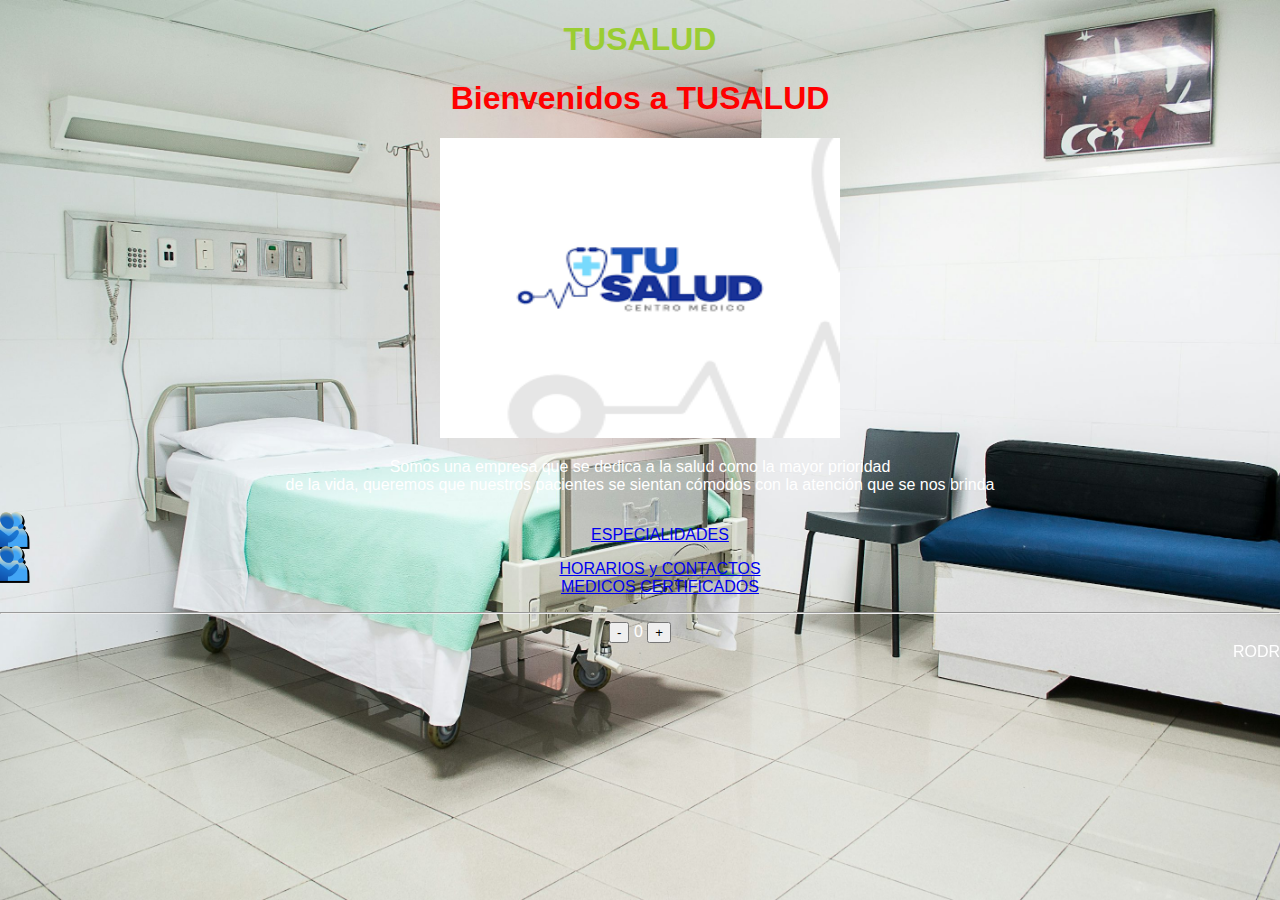
<file: index.html>
<!DOCTYPE html>
<html lagn = "es">
<head>         
    <meta charset="UTF-8">
    <title> Mi pagina con vinculos y links </title>  
    <link rel="stylesheet" href="estilos.css">
    
</head>
<body>

<center><h1 class="texto-arial" id="subtitulo-amarillo">TUSALUD</h1></center>
<center><h1 class="texto-arial" id="titulo-rojo"> Bienvenidos a TUSALUD  </h1></center>
<center><img src="tusalud.png" alt=""   width="400" height="300" /></center>





<center><p class="texto-arial "   widht=" 340"  height="300">
                       Somos una empresa que se dedica a la salud como la mayor prioridad<br>
                       de la vida, queremos que nuestros pacientes se sientan cómodos con la 
                       atención que se nos brinda

                    </p></center>
                
                     
                    <center><ul>
                            <li><a href="especialidade.HTML">ESPECIALIDADES</a></li>
                            <li><a href="horarios.html">HORARIOS y CONTACTOS</a></li
                            <li><a href="despegable.html">MEDICOS CERTIFICADOS</a></li>    
                            </DIV>
                        </ul> </center>
                
                  <hr>
                
                  <button onclick="decrementar()">-</button>
                  <span id="valor-contador">0</span>
                  <button onclick="incrementar()">+</button>
             
           <marquee direction="left">RODRIGO LOPEZ BENITES</marquee direction="left">
            
<script>
    let contador = 0; // Variable para almacenar el valor del contador
    const valorContador = document.getElementById("valor-contador");
  
    function incrementar() {
      contador++;
      valorContador.innerHTML = contador;
    }
  
    function decrementar() {
      contador--;
      valorContador.innerHTML = contador;
    }
  </script>
                  </body>
                  </html>








































</html>
</file>
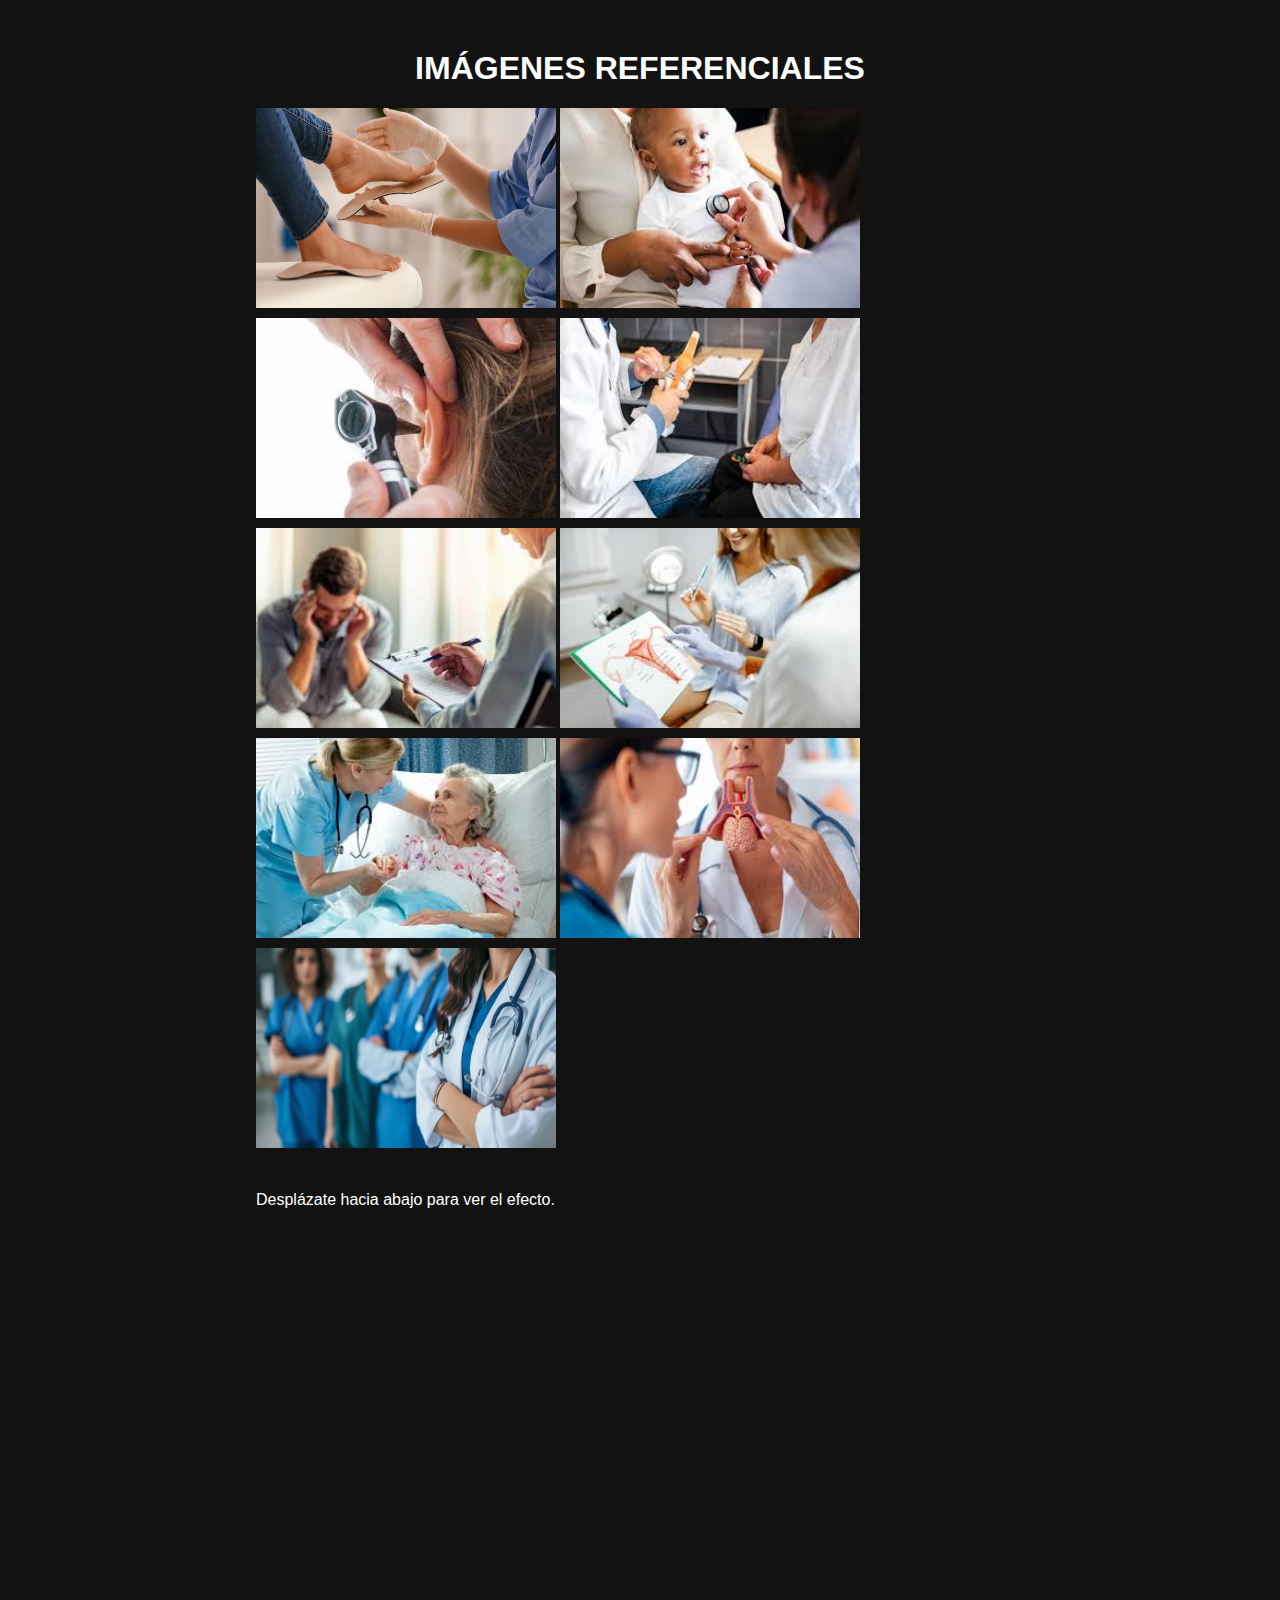
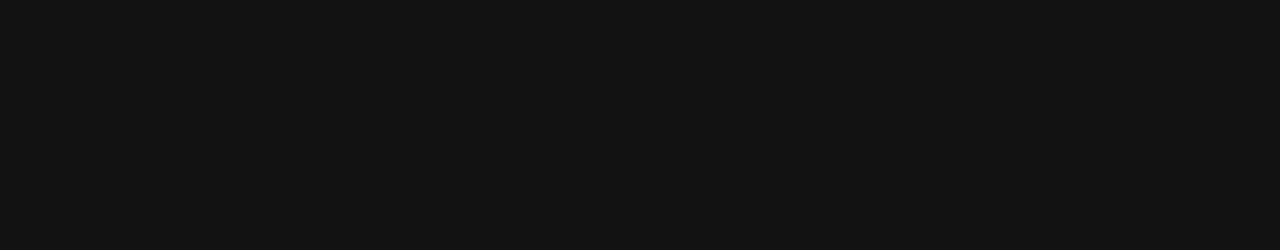
<file: despegable.html>
<!DOCTYPE html>
<html lang="es">
<head>
<meta charset="UTF-8">
<meta name="viewport" content="width=device-width, initial-scale=1.0">
<title>Scroll Personalizado</title>
<style>
    /* Estilos generales */
    body {
        margin: 0;
        font-family: Arial, sans-serif;
        background-color: #121212;
        color: white;
        height: 200vh; /* Forzamos contenido para que haya scroll */
    }

    h1 {
        text-align: center;
        margin-top: 50px;
    }

    p {
        width: 60%;
        margin: 20px auto;
        line-height: 1.8;
    }

    /* Scroll personalizado (para navegadores WebKit como Chrome, Edge, Safari) */
    ::-webkit-scrollbar {
        width: 10px; /* ancho de la barra */
    }

    ::-webkit-scrollbar-track {
        background: #1e1e1e; /* fondo del riel */
    }

    ::-webkit-scrollbar-thumb {
        background: linear-gradient(180deg, #444, #888);
        border-radius: 5px;
    }

    ::-webkit-scrollbar-thumb:hover {
        background: linear-gradient(180deg, #666, #aaa);
    }

    /* Para Firefox */
    html {
        scrollbar-color: #666 #1e1e1e; /* color del pulgar y del fondo */
        scrollbar-width: thin;
    }
</style>
</head>
<body>

<h1>IMÁGENES REFERENCIALES </h1>

<p>
  <img src="ortopedia.jpg" alt=""   width="300" height="200" />
  <img src="pediatria.jpg" alt=""   width="300" height="200" />
  <img src="otorongo.jpg" alt=""   width="300" height="200" />
  <img src="reuma.jpg" alt=""   width="300" height="200" />
  <img src="psiqui.jpg" alt=""   width="300" height="200" />
<img src="gine.jpg" alt=""   width="300" height="200" />
  <img src="jeri.jpg" alt=""   width="300" height="200" />
  <img src="jeriore.jpg" alt=""   width="300" height="200" />
  <img src="ee.avif" alt=""   width="300" height="200" />

    <br><br>
    Desplázate hacia abajo para ver el efecto.
</p>

<p>
   
</p>

<p>
   
</p>

</body>
</html>
</file>
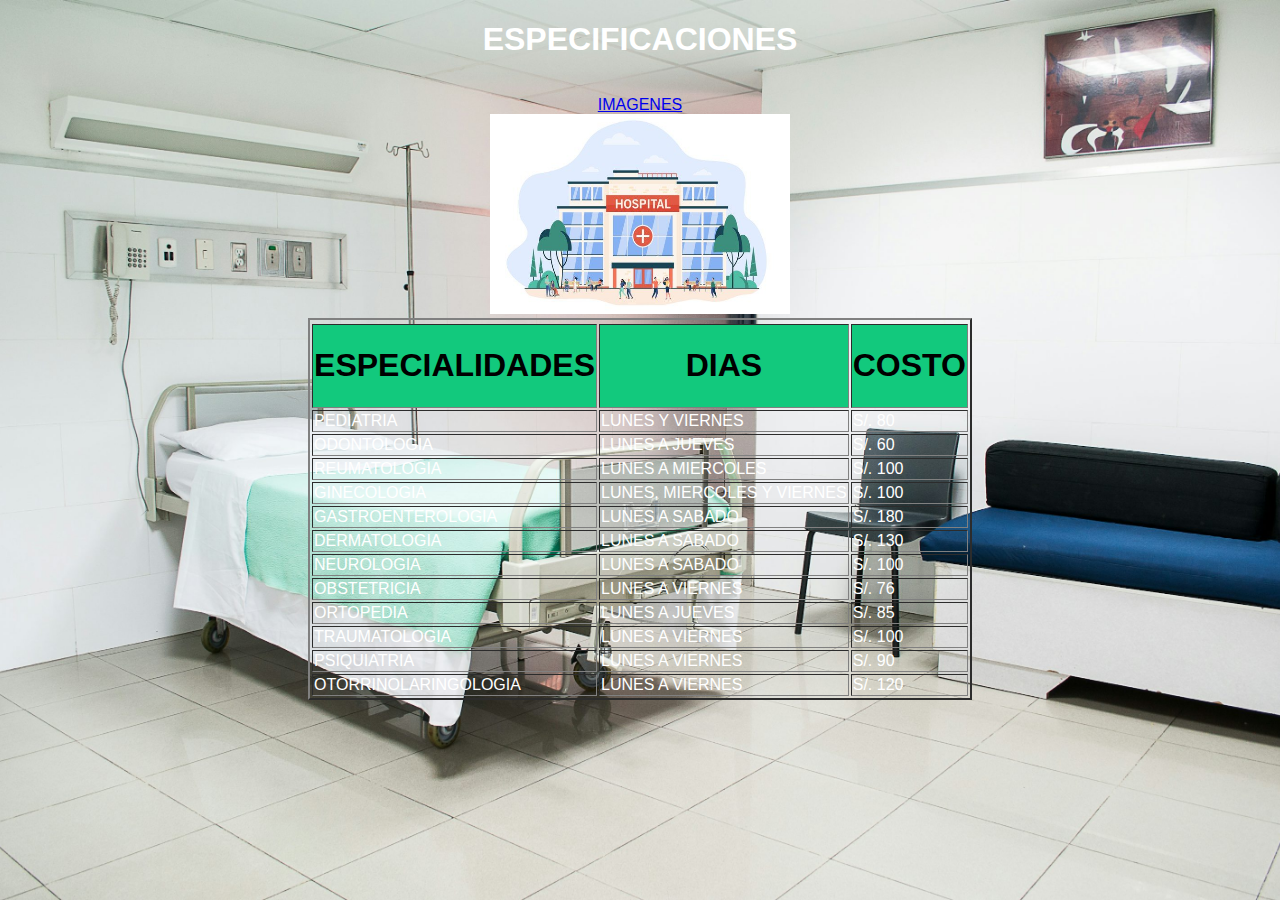
<file: especialidade.HTML>
<!DOCTYPE html>
<html lagn = "es">
<head>         
    <meta charset="UTF-8">
    <title> Mi pagina con vinculos y links </title>  
    <link rel="stylesheet" href="estilos.css">
    
</head>
<body>
<center><table border="2">
    <h1>ESPECIFICACIONES</h1>
    
    
    <tR> <tr style="background-color: rgb(18, 201, 125);color:rgb(0, 0, 0)">
         <th><h1>   ESPECIALIDADES  </th></h1>
       <th><h1>   DIAS </th></h1>
        <th> <h1> COSTO   </th></h1>
    </tr>
    <tr>
        <td>  PEDIATRIA </td>
        <td>   LUNES Y VIERNES </td>
        <td> S/. 80   </td>  
     </tr>
    
    </tr>
    <tr>
        <td>  ODONTOLOGIA </td>
        <td>   LUNES A JUEVES </td>
        <td> S/. 60   </td>  
     </tr>
    
    <tr>
        <td>  REUMATOLOGIA </td>
        <td>   LUNES A MIERCOLES </td>
        <td> S/. 100   </td>  
     </tr>
    
    <tr>
        <td>  GINECOLOGIA</td>
        <td>   LUNES, MIERCOLES Y VIERNES </td>
        <td> S/. 100   </td>  
     </tr>
    
    <tr>
        <td>  GASTROENTEROLOGIA </td>
        <td>   LUNES A SABADO </td>
        <td> S/. 180   </td>  
     </tr>
      <tr>
        <td>  DERMATOLOGIA </td>
        <td>   LUNES A SABADO </td>
        <td> S/. 130   </td>  
     </tr> <tr>
        <td>  NEUROLOGIA </td>
        <td>   LUNES A SABADO </td>
        <td> S/. 100   </td>  
     </tr> <tr>
        <td>  OBSTETRICIA </td>
        <td>   LUNES A VIERNES </td>
        <td> S/. 76   </td>  
     </tr> <tr>
        <td>  ORTOPEDIA </td>
        <td>   LUNES A JUEVES </td>
        <td> S/. 85   </td>  
     </tr> <tr>
        <td>  TRAUMATOLOGIA </td>
        <td>   LUNES A VIERNES </td>
        <td> S/. 100   </td>  
     </tr> <tr>
        <td>  PSIQUIATRIA </td>
        <td>   LUNES A VIERNES </td>
        <td> S/. 90  </td>  
     </tr> <tr>
        <td>  OTORRINOLARINGOLOGIA </td>
        <td>   LUNES A VIERNES </td>
        <td> S/. 120   </td>  
     </tr>
     <li><a href="despegable.html">IMAGENES</a></li

     <center><img src="HOSP.jpg" alt=""   width="300" height="200" /></center>
</file>
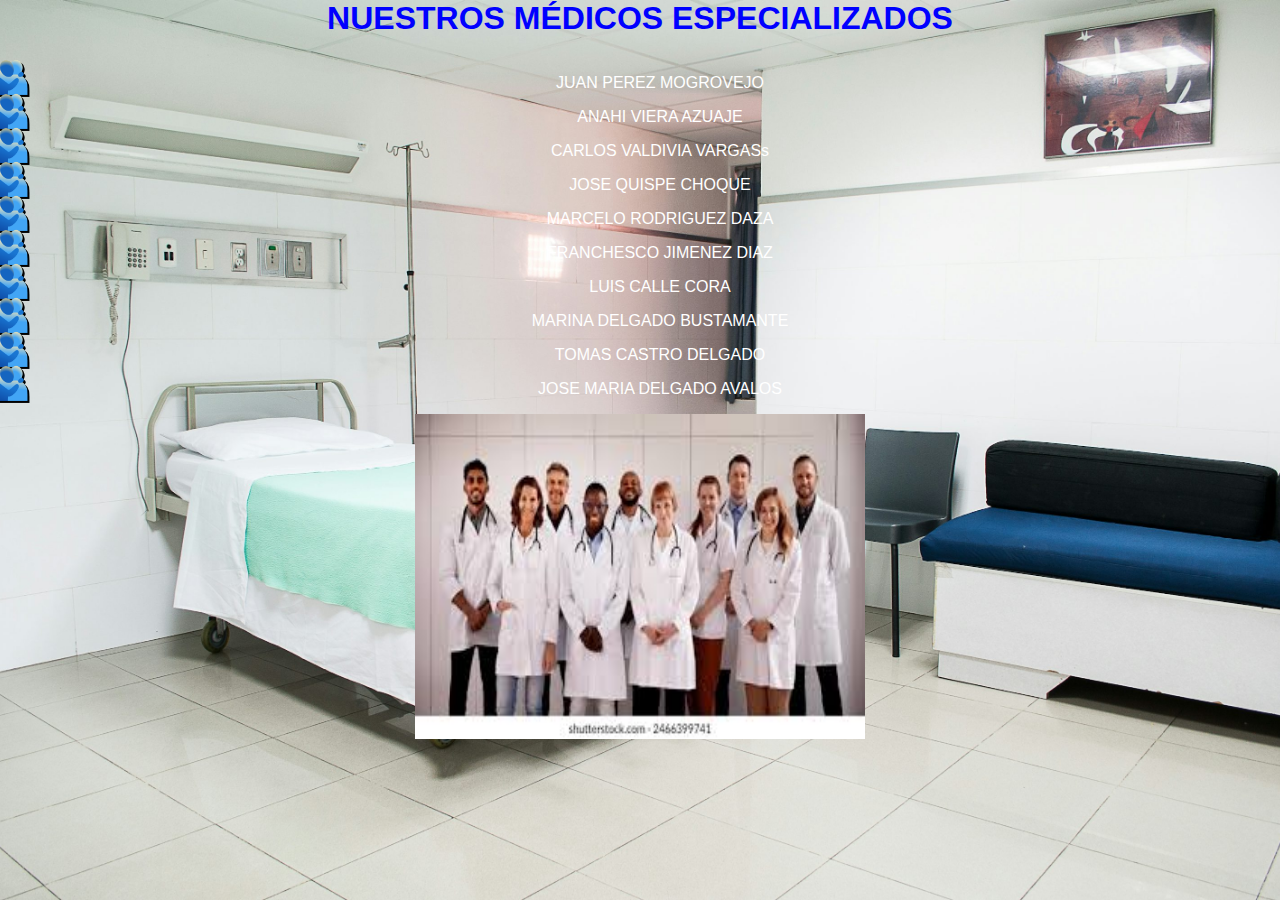
<file: ffgfg.html>
<html>
    <!DOCTYPE html>
<html lagn = "es">
<head>         
    <meta charset="UTF-8">
    <title> Mi pagina con vinculos y links </title>  
    <link rel="stylesheet" href="estilos.css"
    type="text/css"
    >
    
    
</head>
<body>
<center><h1 class="texto-arial" id="titulo-blue">NUESTROS MÉDICOS ESPECIALIZADOS</h1></center>
<ol>
    <li>JUAN PEREZ MOGROVEJO</li>
    <li>ANAHI VIERA AZUAJE</li>
    <li>CARLOS VALDIVIA VARGASs</li>
    <li>JOSE QUISPE CHOQUE</li>
    <li>MARCELO RODRIGUEZ DAZA</li>
    <li>FRANCHESCO JIMENEZ DIAZ</li>
   <li>LUIS CALLE CORA</li>
    <li>MARINA DELGADO BUSTAMANTE</li>
    <li>TOMAS CASTRO DELGADO</li>
    <li>JOSE MARIA DELGADO AVALOS</li>
</ol>
<center><img src="ERE.jpg" alt=""   width="450" height="325" /></center>

                  </body>
                  </html>
</file>
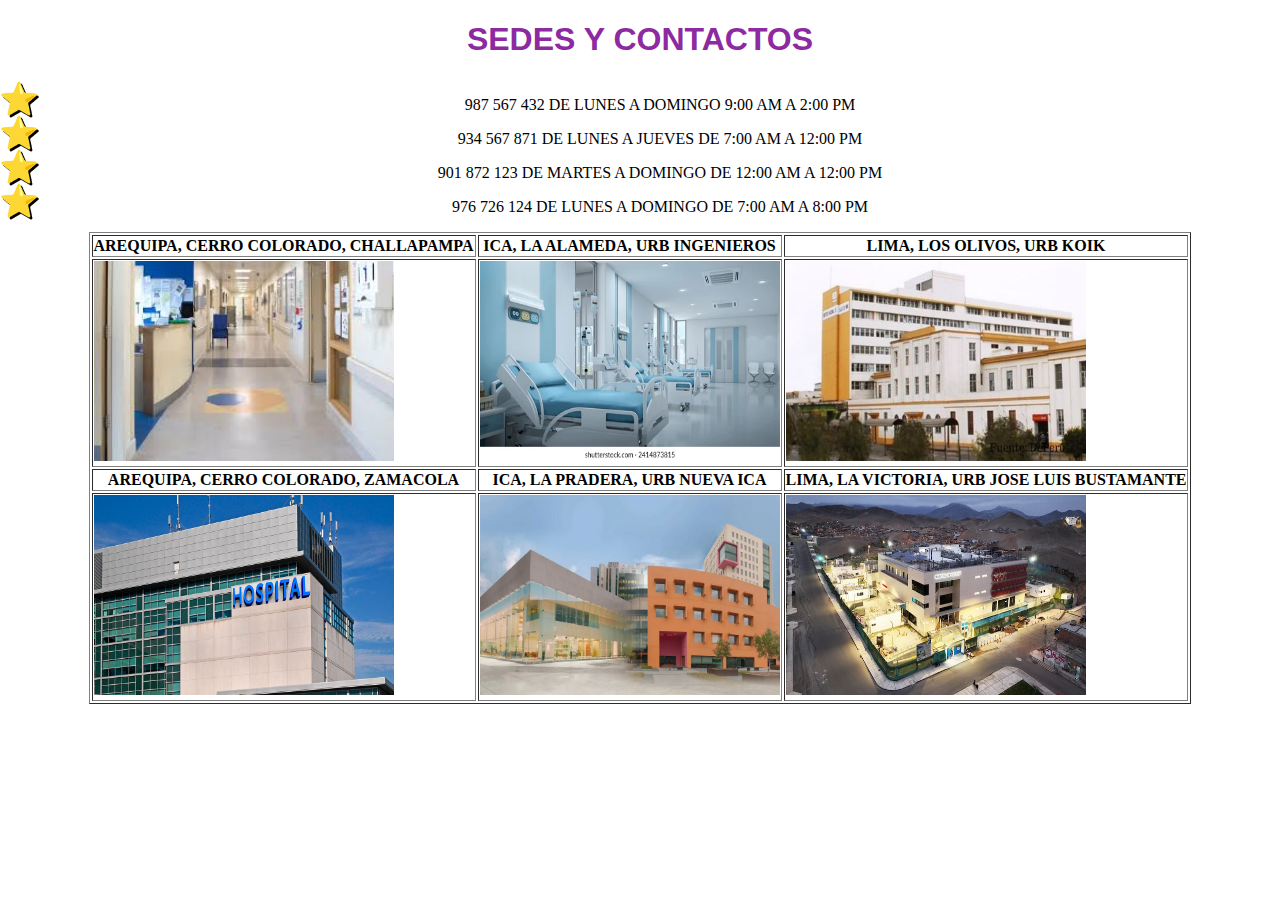
<file: horarios.html>
<!DOCTYPE html>
<html lagn = "es">
<head>         
    <meta charset="UTF-8">
    <title> Mi pagina con vinculos y links </title>  
    <link rel="stylesheet" href="STYLES.CSS">
    
</head>
<body>
<center><table border="1">
    <H1 CLASS="texto-arial" ID="titulo-sisis">SEDES Y CONTACTOS
   <th> AREQUIPA, CERRO COLORADO, CHALLAPAMPA </TH>
    <th> ICA, LA ALAMEDA, URB INGENIEROS </TH>
    <th> LIMA, LOS OLIVOS, URB KOIK </TH>
    </tr>
    <TR>
 <TD>   <img src="UU.jpg" alt=""   width="300" height="200" />       </TD>
 <TD>   <img src="OK.webp" alt=""   width="300" height="200" />       </TD>
 <TD>   <img src="DEFE.jpg" alt=""   width="300" height="200" />       </TD>
    </TR>
    <TR>
        <th> AREQUIPA, CERRO COLORADO, ZAMACOLA </TH>
            <th> ICA, LA PRADERA, URB NUEVA ICA </TH>
            <th> LIMA, LA VICTORIA, URB JOSE LUIS BUSTAMANTE</TH>
            </tr>
    </TR>
        <TD>   <img src="uuo.jpg" alt=""   width="300" height="200" />       </TD>
        <TD>   <img src="hospi.webp" alt=""   width="300" height="200" />       </TD>
        <TD>   <img src="www.jpg" alt=""   width="300" height="200" />       </TD>
           </TR>
 <ol>
    <li>987 567 432    DE LUNES A DOMINGO 9:00 AM A 2:00 PM</li>
    <li>934 567 871    DE LUNES A JUEVES DE 7:00 AM A 12:00 PM</li>
    <li>901 872 123    DE MARTES A DOMINGO DE 12:00 AM A 12:00 PM</li>
    
    
   
    
    <li>976 726 124    DE LUNES A DOMINGO DE 7:00 AM A 8:00 PM</li>





    </TR>
   
     
     </html>
</file>
<file: estilos.css>
#titulo-rojo{
            color:red;
          }
 #subtitulo-amarillo{
            color:yellowgreen;
 }
 .texto-arial{
  font-family: arial;
 }
 body {
  margin: 0;
  padding: 0;
  background-image: url("hospital.jpg"); /* Cambia por tu imagen o URL */
  background-size: cover;             /* La imagen cubre todo el fondo */
  background-position: center;        /* Centra la imagen */
  background-repeat: no-repeat;       /* No se repite */
  background-attachment: fixed;       /* Fondo fijo al hacer scroll */
  font-family: Arial, sans-serif;
  color: white;
  text-align: center;
 }
li::marker { 
content: "🫂 ";
color:blueviolet;
font-family: sans-serif ;
text-shadow :  2px 2px black;
font-weight: bolder;
font-size: 2rem;
}

#titulo-blue{
color:blue


}
#titulo-sisis{
  color:rgb(142, 42, 161);
}
</file>
<file: STYLES.CSS>
#titulo-rojo{
            color:red;
          }
 #subtitulo-amarillo{
            color:yellowgreen;
 }
 .texto-arial{
  font-family: arial;
  size: 11;
 }
 
li::marker { 
content: "⭐ ";
color:blueviolet;
font-family: sans-serif ;
text-shadow :  2px 2px black;
font-weight: bolder;
font-size: 2rem;
}

#titulo-blue{
color:blue


}
#titulo-sisis{
  color:rgb(142, 42, 161);
}
</file>
